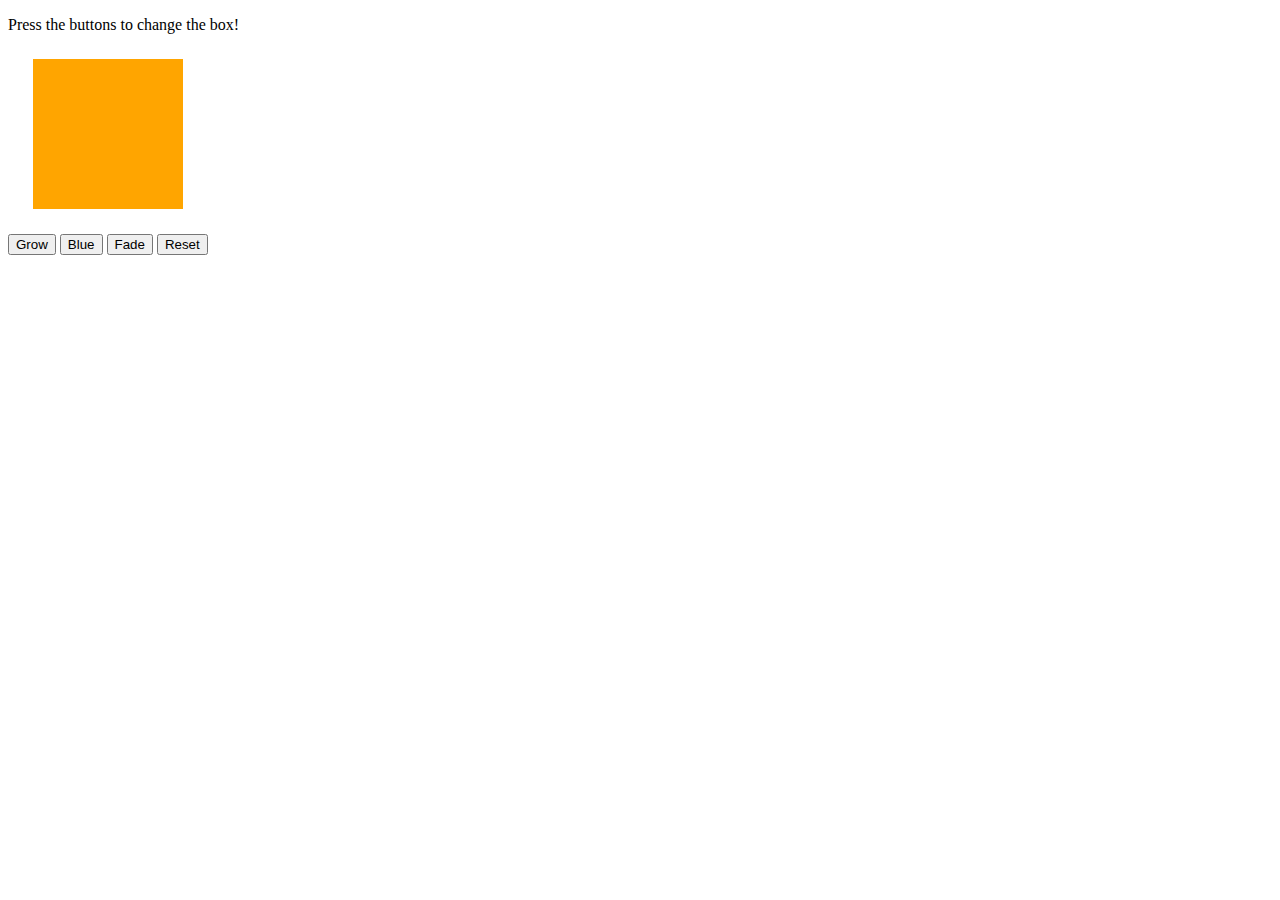
<file: PREWORK_OCA/Module-6/index.html>
<!DOCTYPE html>
<html>
<head>
    <title>Jiggle Into JavaScript</title>
    <script type="text/javascript" src="https://cdnjs.cloudflare.com/ajax/libs/jquery/3.1.0/jquery.min.js"></script>
</head>
<body>

    <p>Press the buttons to change the box!</p>

    <div id="box" style="height:150px; width:150px; background-color:orange; margin:25px"></div>

    <button id="growBtn">Grow</button>
    <button id="blueBtn">Blue</button>
    <button id="fadeBtn">Fade</button>
    <button id="resetBtn">Reset</button>

    <script type="text/javascript" src="javascript.js"></script>

    
</body>
</html>
</file>
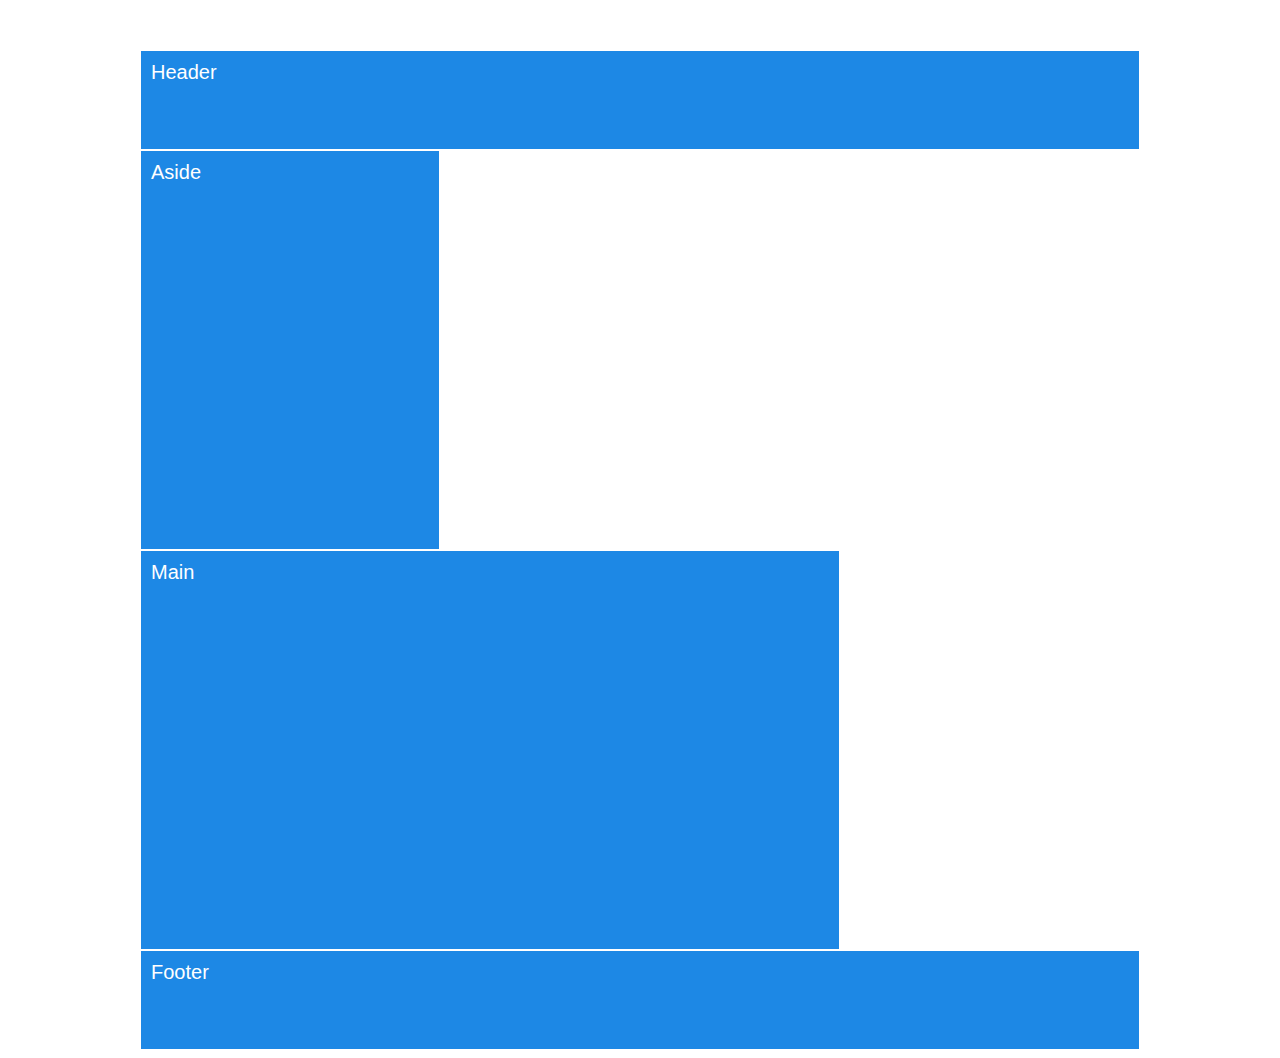
<file: 10-FloatExamples/layout-no-float.html>
<!DOCTYPE html>
<html lang="en-us">

<head>
  <meta charset="UTF-8">
  <title>Layout without floats</title>
  <link rel="stylesheet" href="style.css">
</head>

<body>
  <div class="container">
    <header>Header</header>
    <div class="clearfix">
      <aside>Aside</aside>
      <main>Main</main>
    </div>
    <footer>Footer</footer>
  </div>

</body>

</html>
</file>
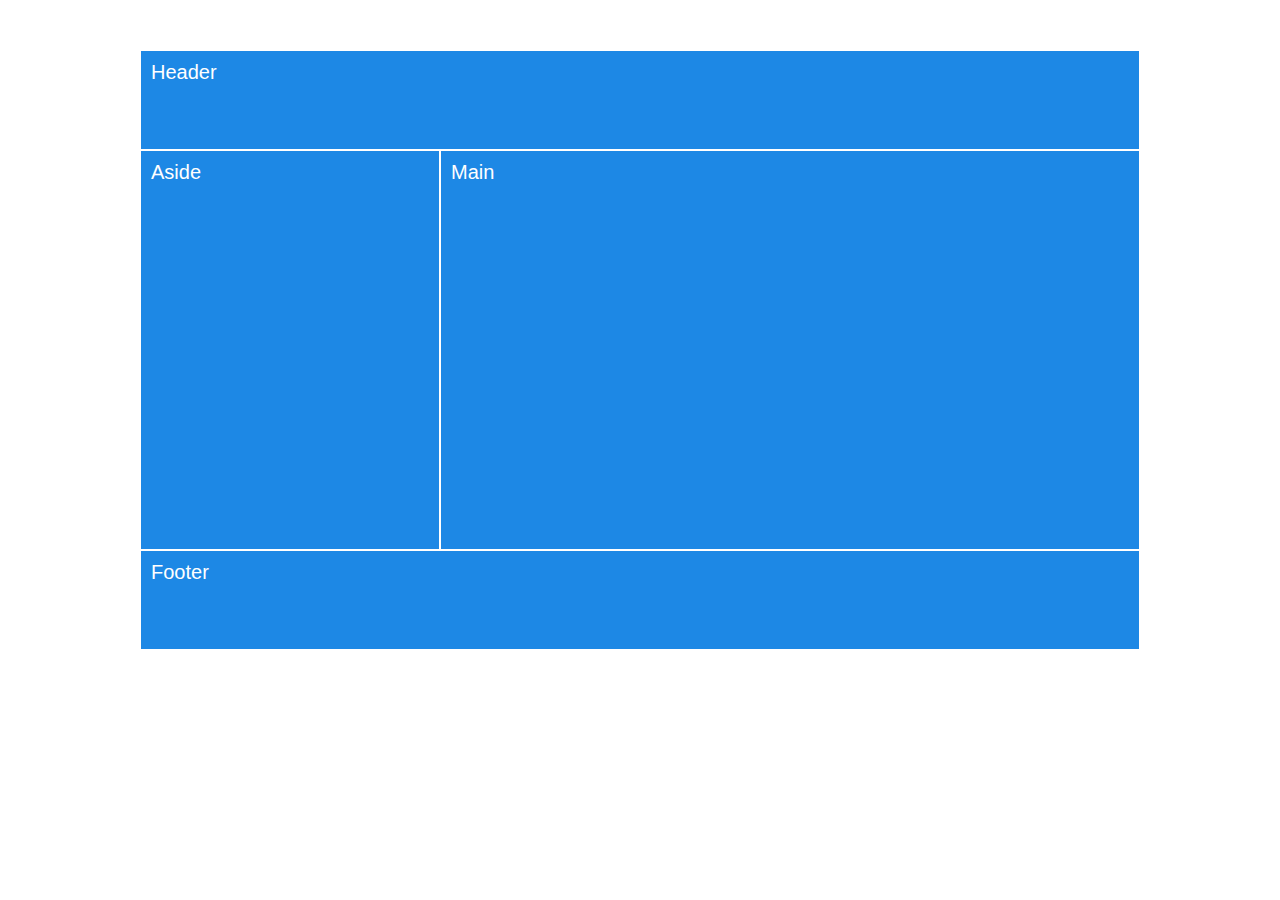
<file: 10-FloatExamples/layout-with-float.html>
<!DOCTYPE html>
<html lang="en-us">

<head>
  <meta charset="UTF-8">
  <title>Layout with floats</title>
  <link rel="stylesheet" href="style.css">
  <link rel="stylesheet" href="float-style.css">
</head>

<body>
  <div class="container">
    <header>Header</header>
    <div class="clearfix">
      <aside>Aside</aside>
      <main>Main</main>
    </div>
    <!-- <aside>farley</aside> -->
  <!--   <div class="clearfix">
     <aside>Aside</aside>
    </div> -->
    <footer>Footer</footer>
  </div>

</body>

</html>
</file>
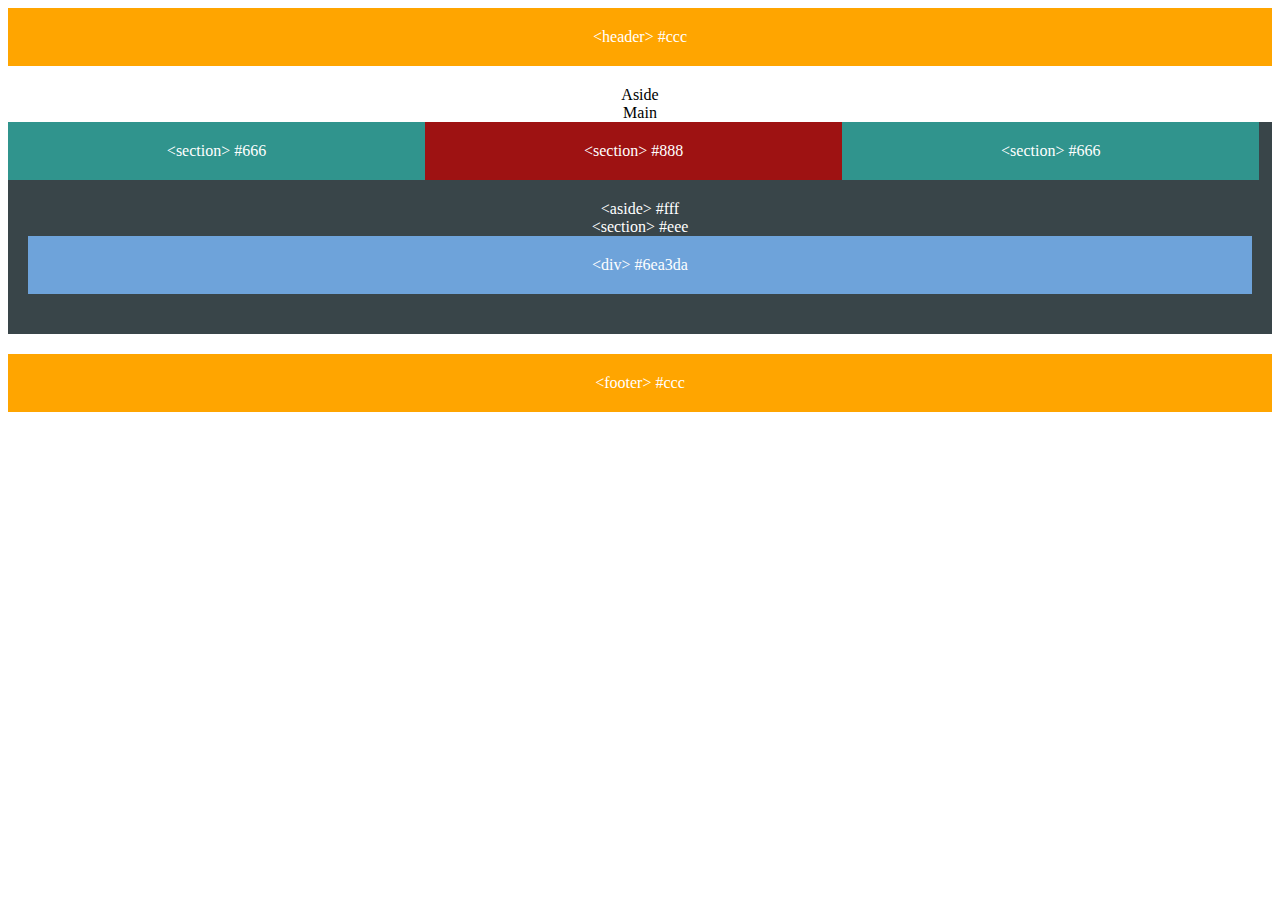
<file: 11-FloatLayout-Activity/Unsolved/floats.html>
<!-- STUDENTS: Head to float.css for your assignment -->
<!DOCTYPE html>
<html lang="en-us">

<head>
  <meta charset="UTF-8">
  <title>Floats</title>
  <link rel="stylesheet" type="text/css" href="floats.css">
</head>

<body>

  <header>
    &lt;header&gt; #ccc
  </header>

  <div class="clearfix">
<aside>Aside</aside>
<main>Main</main>
</div>

  <section id="left">
    &lt;section&gt; #666
  </section>

  <section id="middle">
    &lt;section&gt; #888
  </section>

  <section id="right">
    &lt;section&gt; #666
  </section>

  <section id="full">
    <aside>
      &lt;aside&gt; #fff
    </aside>
    &lt;section&gt; #eee
    <div id="division">
      &lt;div&gt; #6ea3da
    </div>
  </section>

  <footer>
    &lt;footer&gt; #ccc
  </footer>

</body>

</html>
</file>
<file: 10-FloatExamples/style.css>
/*CSS Selectors * Selects all elements */
/*::after is a pseudo element which allows you to insert content onto a page from CSS */
/*::before is exactly the same only it inserts the content before any other content in the HTML instead of after. */
/*box-sizing*/
/*The box-sizing CSS property sets how the total width and height of an element is calculated.*/
/*border-box tells the browser to account for any border and padding in the values you specify for an element's width and height. */
/*If you set an element's width to 100 pixels, that 100 pixels will include any border or padding you added, and the content box will shrink to absorb that extra width. This typically makes it much easier to size elements.*/
/**, *::after, *::before {
  box-sizing: border-box;
}*/

* {
  box-sizing: border-box;
}

.container {
  /*When you have specified a width on the object that you have applied margin: 0 auto to, the object will sit centrally within it's parent container.*/
  /*The first parameter 0 indicates that the top and bottom margins will both be set to 0.*/
  /*/*Specifying auto as the second parameter basically tells the browser to automatically determine the left and right margins itself, which it does by setting them equally. It guarantees that the left and right margins will be set to the same size. */
  margin: 0 auto;
  margin-top: 50px;
  width: 1000px;
  color: white;
  font-family: 'Segoe UI', Tahoma, Geneva, Verdana, sans-serif;
  font-size: 1.25em;
}

header {
  background-color: #1D88E5;
  height: 100px;
  padding: 10px;
  border: 1px solid white;
}

aside {
  background-color: #1D88E5;
  width: 300px;
  height: 400px;
  padding: 10px;
  border: 1px solid white;
}

main {
  background-color: #1D88E5;
  width: 700px;
  height: 400px;
  padding: 10px;
  border: 1px solid white;
}

footer {
  background-color: #1D88E5;
  width: 1000px;
  height: 100px;
  padding: 10px;
  border: 1px solid white;
}
</file>
<file: 10-FloatExamples/float-style.css>
/*See https://www.w3schools.com/cssref/pr_class_float.asp*/
/*left	The element floats to the left of its container*/
/*right	The element floats the right of its container*/
.clearfix::after {
  content: " ";
  display: block;
  clear: both;
}

aside {
  float: left;
}

main {
  float: left;
}
</file>
<file: 11-FloatLayout-Activity/Unsolved/floats.css>
/**
 * Float Layout Activity
 **/

* {
  box-sizing: border-box;
  text-align: center;
}

body {
}

header {
  padding: 20px;
  margin-bottom: 20px;
  color: white;
  background: #FFA500;
}


#left {
padding: 20px;
margin-bottom: 20px;
color:white ;
background: #30948D;
width: 33%;
float:left;
}

#middle {
padding: 20px;
margin-bottom: 20px;
color: white ;
background: #9E1212;
width: 33%;
float:left;
}

#right {
  padding: 20px;
  margin-bottom: 20px;
  color: white;
  background:#30948D;
  width: 33%;
  float:left;
}

#full {
  padding: 20px;
  margin-bottom: 20px;
  color: white;
  background:  #394549;
}

#division {
  padding: 20px;
  margin-bottom: 20px;
  color: white;
  background: #6ea3da;

}
}

aside {
}

footer {
  padding: 20px;
  margin-bottom: 20px;
  color: white;
  background: #FFA500;
}
</file>
